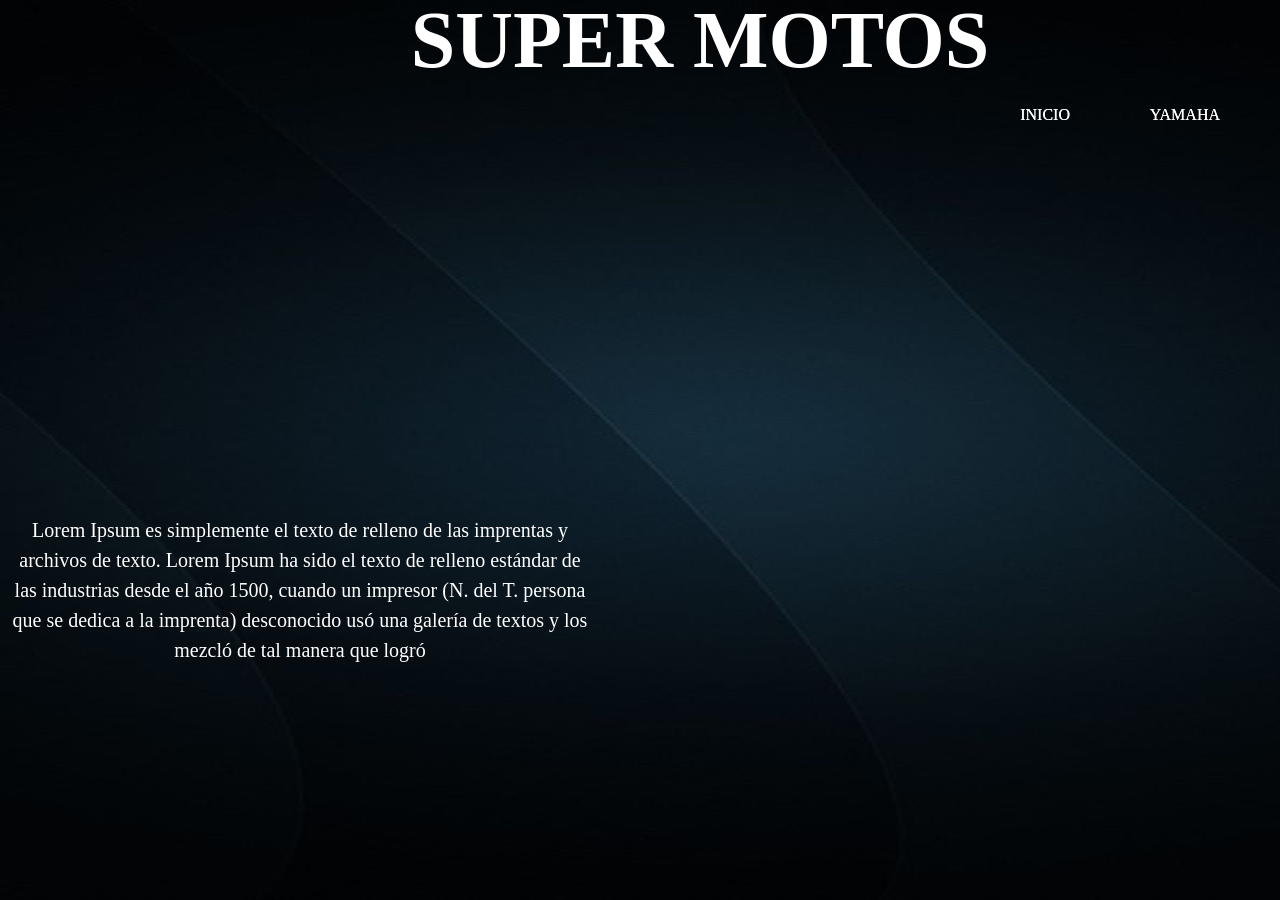
<file: index.html>
<!doctype html>
<html>
<head>
<meta charset="utf-8">
<title>Mi primera pagina</title>
<link href="css/hojasitio.css" rel="stylesheet" type="text/css">
</head>

<body>
<div id="contenedor">
	<header id="cabezote">
		<h1>Super motos</h1>
	</header>
  <nav>
	  <ul>
	  <li>
		  <a href="suzuki.html">Susuky</a>
		  </li>
	 <li>
		  <a href="yamaha.html">Yamaha</a>
		  </li>
	 <li>
		 <a href="index.html">Inicio</a>
		  </li>
	  </ul>
	</nav>
	<main>
	  <section>
		<article id="artfotomoto">
		  </article>
	    <article id="arttext1">
			<p>Lorem Ipsum es simplemente el texto de relleno de las imprentas y archivos de texto. Lorem Ipsum ha sido el texto de relleno estándar de las industrias desde el año 1500, cuando un impresor (N. del T. persona que se dedica a la imprenta) desconocido usó una galería de textos y los mezcló de tal manera que logró </p>
		  </article>
      </section>
			  <section>
		<article>
				  <iframe width="560" height="315" src="https://www.youtube.com/embed/ZajCkTTNni0?si=6tbUSCXt4zG3JtGU" title="YouTube video player" frameborder="0" allow="accelerometer; autoplay; clipboard-write; encrypted-media; gyroscope; picture-in-picture; web-share" referrerpolicy="strict-origin-when-cross-origin" allowfullscreen></iframe>
				  </article>
	    <article>
				  <iframe width="560" height="315" src="https://www.youtube.com/embed/ZajCkTTNni0?si=Hs80EnfBssCIwWsD" title="YouTube video player" frameborder="0" allow="accelerometer; autoplay; clipboard-write; encrypted-media; gyroscope; picture-in-picture; web-share" referrerpolicy="strict-origin-when-cross-origin" allowfullscreen></iframe>
				  </article>
      </section>
	</main>

  <footer></footer>
	
</div>
	
</body>
</html>
</file>
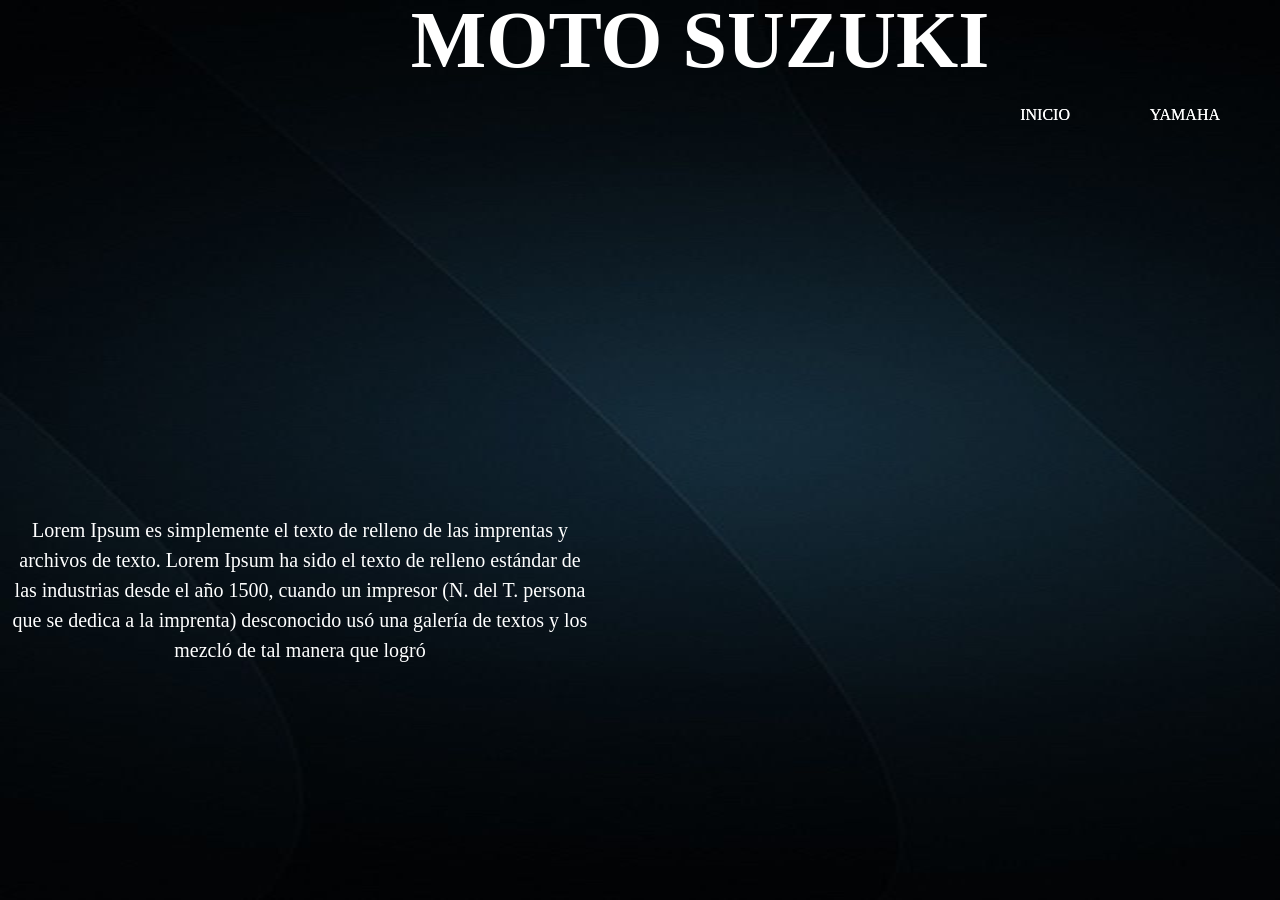
<file: suzuki.html>
<!doctype html>
<html>
<head>
<meta charset="utf-8">
<title>Mi primera pagina</title>
<link href="css/hojasitio.css" rel="stylesheet" type="text/css">
</head>

<body>
<div id="contenedor">
	<header id="cabezote1">
		<h1>Moto Suzuki</h1>
	</header>
  <nav>
	  <ul>
	  <li>
		  <a href="suzuki.html">Suzuki</a>
		  </li>
	 <li>
		  <a href="yamaha.html">Yamaha</a>
		  </li>
	 <li>
		 <a href="index.html">Inicio</a>
		  </li>
	  </ul>
	</nav>
	<main>
	  <section>
		<article id="artfoto">
		  </article>
	    <article id="arttext1">
		  <p>Lorem Ipsum es simplemente el texto de relleno de las imprentas y archivos de texto. Lorem Ipsum ha sido el texto de relleno estándar de las industrias desde el año 1500, cuando un impresor (N. del T. persona que se dedica a la imprenta) desconocido usó una galería de textos y los mezcló de tal manera que logró </p>
		  </article>
      </section>
			  <section>
		<article>
				  <iframe width="560" height="315" src="https://www.youtube.com/embed/IpOVkwH72-U?si=Ipsbo65sroPnoaov" title="YouTube video player" frameborder="0" allow="accelerometer; autoplay; clipboard-write; encrypted-media; gyroscope; picture-in-picture; web-share" referrerpolicy="strict-origin-when-cross-origin" allowfullscreen></iframe>
				  </article>
	    <article>
				<iframe width="560" height="315" src="https://www.youtube.com/embed/IpOVkwH72-U?si=Ipsbo65sroPnoaov" title="YouTube video player" frameborder="0" allow="accelerometer; autoplay; clipboard-write; encrypted-media; gyroscope; picture-in-picture; web-share" referrerpolicy="strict-origin-when-cross-origin" allowfullscreen></iframe>
			 </article>
      </section>
				 
	</main>

  <footer></footer>
	
</div>
	
</body>
</html>
</file>
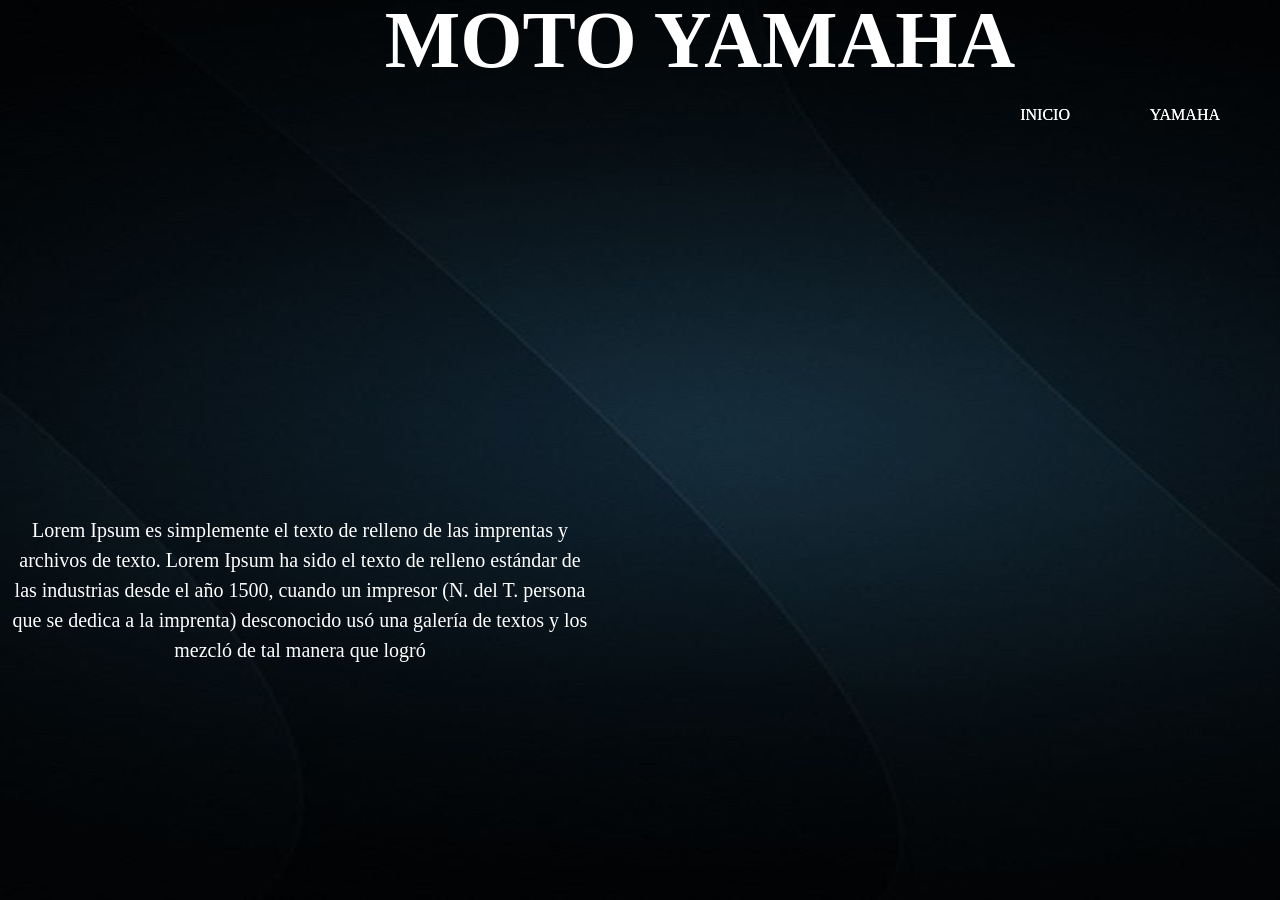
<file: yamaha.html>
<!doctype html>
<html>
<head>
<meta charset="utf-8">
<title>Mi primera pagina</title>
<link href="css/hojasitio.css" rel="stylesheet" type="text/css">
</head>

<body>
<div id="contenedor">
	<header id="cabezote2">
		<h1>Moto Yamaha</h1>
	</header>
  <nav>
	  <ul>
	  <li>
		  <a href="suzuki.html">Suzuki</a>
	    </li>
	 <li>
		  <a href="yamaha.html">Yamaha</a>
	    </li>
	 <li>
		 <a href="index.html">Inicio</a>
		  </li>
	  </ul>
	</nav>
	<main>
	  <section>
		<article id="artfotoyam">
		  </article>
	    <article id="arttext1">
		  <p>Lorem Ipsum es simplemente el texto de relleno de las imprentas y archivos de texto. Lorem Ipsum ha sido el texto de relleno estándar de las industrias desde el año 1500, cuando un impresor (N. del T. persona que se dedica a la imprenta) desconocido usó una galería de textos y los mezcló de tal manera que logró </p>
		  </article>
      </section>
			  <section>
		<article>
				  <iframe width="560" height="315" src="https://www.youtube.com/embed/RMLGxYIBakg?si=Sz6tGbjl5DMiQ4jg" title="YouTube video player" frameborder="0" allow="accelerometer; autoplay; clipboard-write; encrypted-media; gyroscope; picture-in-picture; web-share" referrerpolicy="strict-origin-when-cross-origin" allowfullscreen></iframe>
				  </article>
	    <article>
				<iframe width="560" height="315" src="https://www.youtube.com/embed/RMLGxYIBakg?si=Sz6tGbjl5DMiQ4jg" title="YouTube video player" frameborder="0" allow="accelerometer; autoplay; clipboard-write; encrypted-media; gyroscope; picture-in-picture; web-share" referrerpolicy="strict-origin-when-cross-origin" allowfullscreen></iframe>
			 </article>
      </section>
				 
	</main>

  <footer></footer>
	
</div>
	
</body>
</html>
</file>
<file: css/hojasitio.css>
@charset "utf-8";
* {
    padding: 0;
    margin: 0;
    -webkit-box-sizing: border-box;
    -moz-box-sizing: border-box;
    box-sizing: border-box;
}
#contenedor {
    width: 1400px;
    height: 900px;
    margin-left: auto;
    margin-right: auto;
    background-image: url(../images/fondo.png);
}
#contenedor header {
    width: 1400px;
    height: 100px;
    float: left;
    line-height: 80px;
}
#contenedor header h1 {
    color: #FFFFFF;
    width: 1400px;
    height: 100px;
    text-align: center;
    font-family: montserrat;
    text-decoration: none;
    text-transform: uppercase;
    font-size: 80px;
}
#contenedor nav {
    width: 1400px;
    height: 30px;
    float: right;
}
#contenedor nav ul {
    list-style-type: none;
    text-shadow: 0px 0px #FFFFFF;
    float: right;
}
nav ul li {
    float: right;
    height: 30px;
    width: 100px;
    margin-left: 20px;
    margin-right: 30px;
    line-height: 30px;
}

ul li a {
    color: #FFFFFF;
    text-decoration: none;
    text-transform: uppercase;
    font-family: montserrat;
    float: right;
    text-align: center;
}
ul li a:hover {
    color: #000000;
    float: right;
}



#contenedor main {
    width: 1400px;
    height: 670px;
    float: left;
    line-height: 600px;
    font-size: 250px;
	background:
}
#contenedor main section {
    width: 600px;
    height: 670px;
	float: left;
}
main section article{
    width: 600px;
    height: 375px;
    float: left;
    color: #FFFFFF;
    line-height: 30px;
}
#arttext1 {
    color: #FFFFFF;
    font-family: montserrat;
    font-weight: 400;
    text-align: center;
    padding: 10px;
    font-size: 20px;
}

#artfot1 {
    background-image: url(../images/image-removebg-preview.png);
    background-position: center center;
    background-size: cover;
}



#contenedor footer {
    width: 1400px;
    height: 100px;
    float: left;
}
</file>
